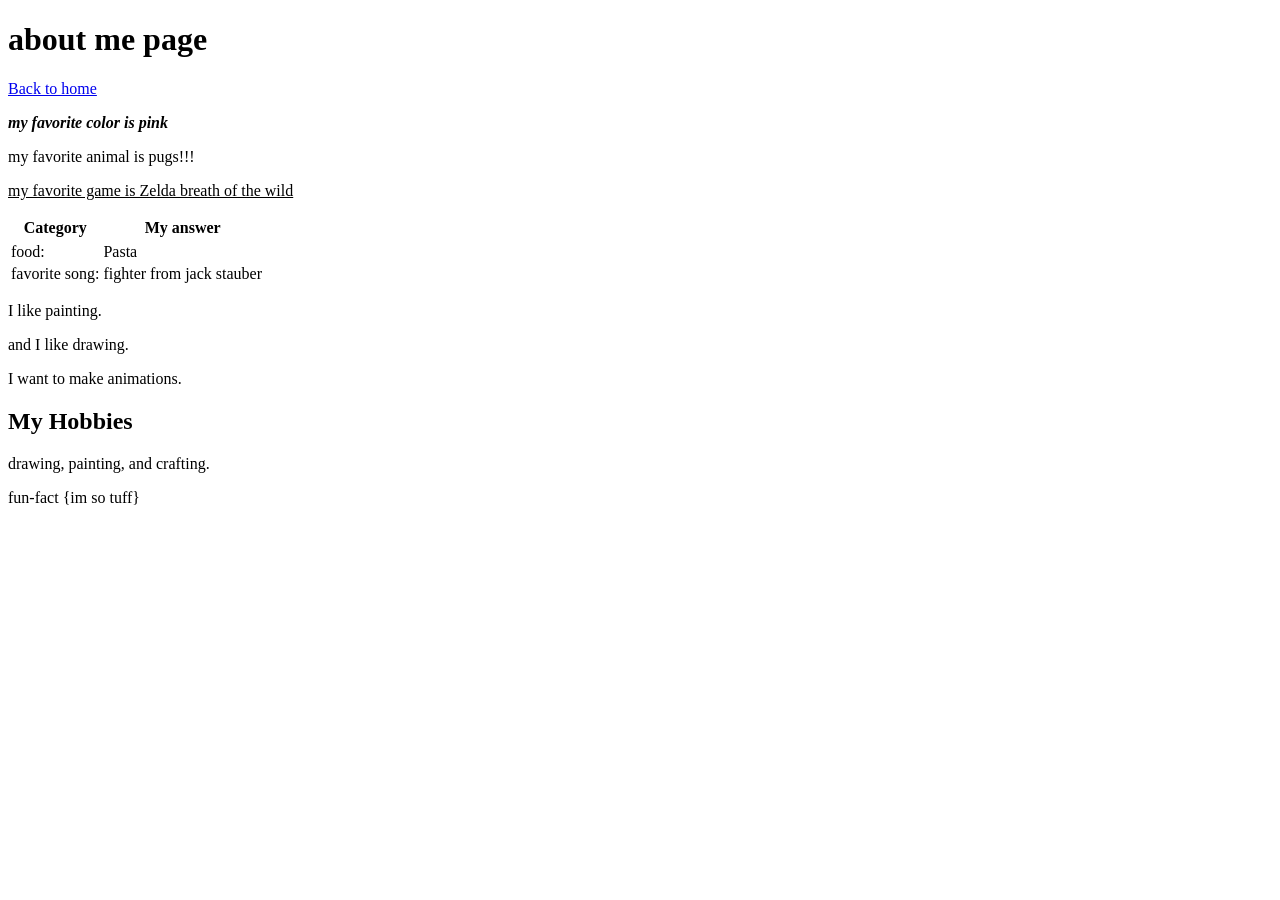
<file: example copy.html>
<!DOCTYPE html>
<html>
<head>
  <title>about me page</title>
</head>
<body>
  <h1>about me page</h1>
  <p><a href="index.html">Back to home</a></p>
  <p><b><i>my favorite color is pink</i></b></p>
  <P>my favorite animal is pugs!!!</P>
  <P><u>my favorite game is Zelda breath of the wild</u></P>
  <table><tr><th>Category</th><th>My answer</th><tr>
<tr><td>food:</td> <td>Pasta</td></tr><tr><td>favorite song:</td> <td>fighter from jack stauber</td></tr></table>

<p id="bio">I like painting.</p>
<p class="highlight">and I like drawing.</p>
<p class="highlight">I want to make animations.</p>

<div class="card">
  <h2 class="card-title">My Hobbies</h2>
  <p>drawing, painting, and crafting.</p>
</div>
<P>fun-fact {im so tuff}</P>
</body>
</html>
</file>
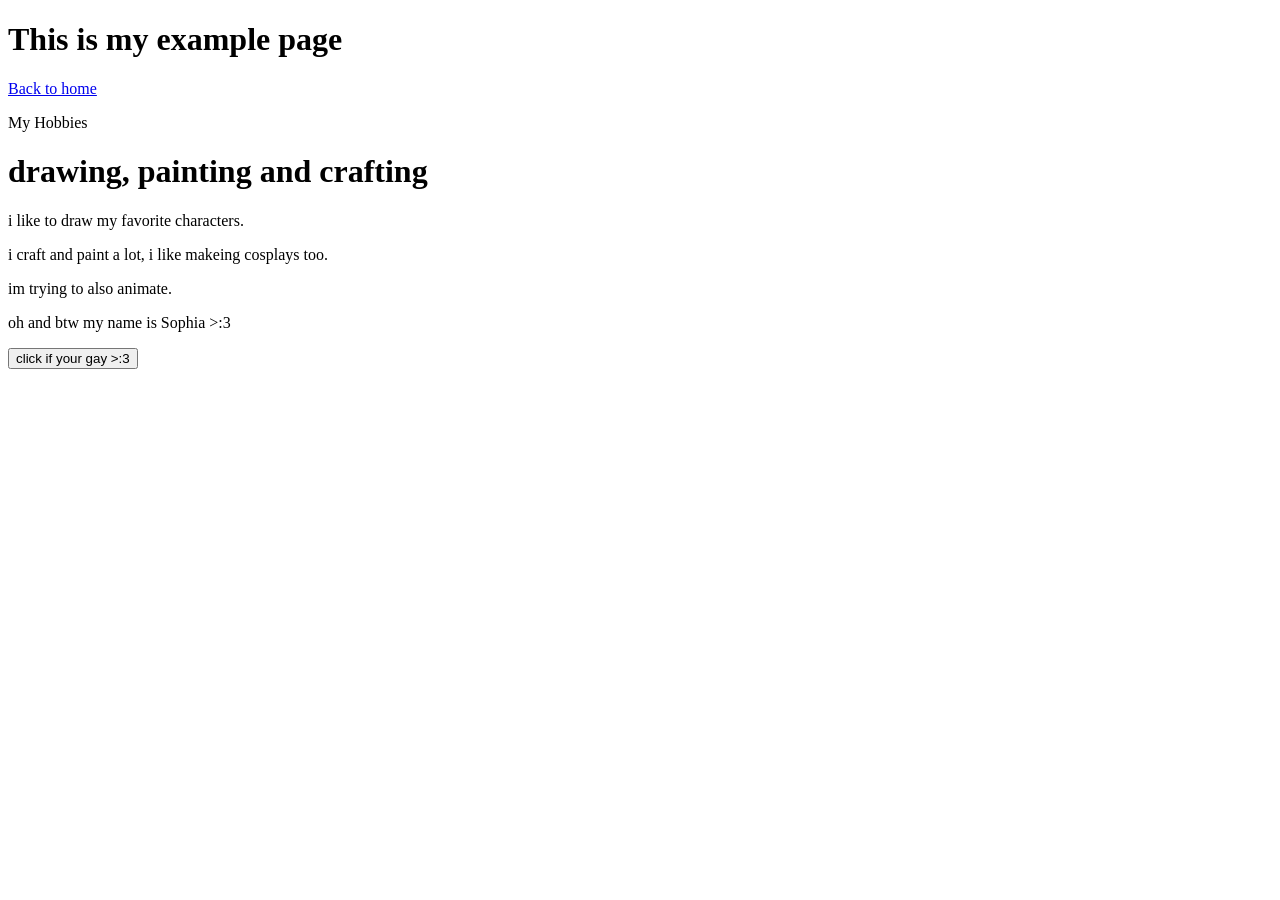
<file: example.html>
<!DOCTYPE html>
<html>
<head>
  <title>Example Page</title>
</head>
<body>
  <h1>This is my example page</h1>
  <p><a href="index.html">Back to home</a></p>

  <p class="subtitle">My Hobbies</p>
  <h1 id="page-title">drawing, painting and crafting</h1>
<p id="bio">i like to draw my favorite characters.</p>
<p class="highlight">i craft and paint a lot, i like makeing cosplays too.</p>
<p class="highlight">im trying to also animate.</p>

  <p id="my-name">oh and btw my name is Sophia >:3</p>
  <button id="colorButton" onclick="changeColor()">
  click if your gay >:3
</button>
</body>
<script>
  function changeColor() {
    var myButton = document.getElementById("colorButton");
    myButton.style.backgroundColor = "pink";
  }

</script>
</html>
</file>
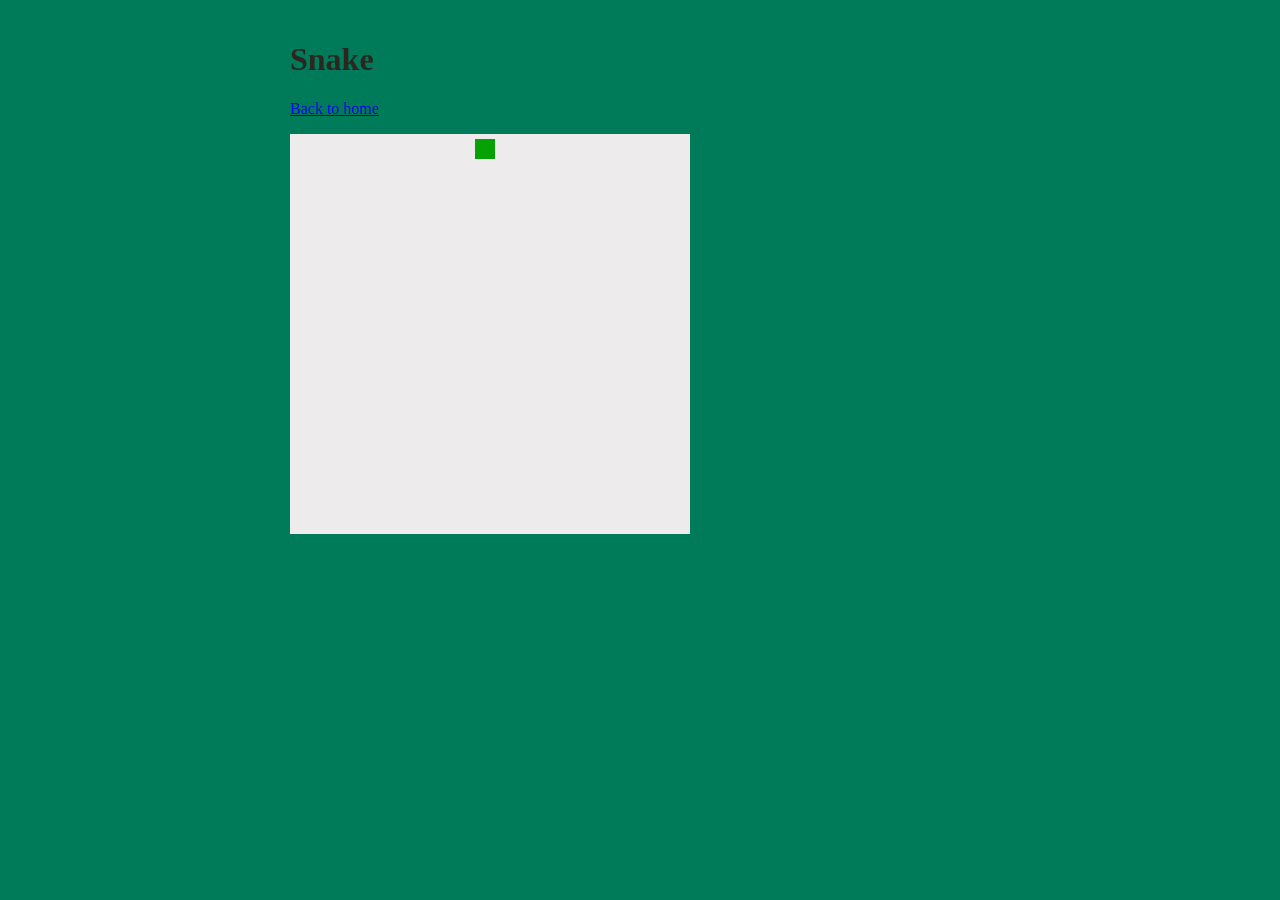
<file: week04-snake.html>
<!DOCTYPE html>
<html>
<head>
  <title>Snake</title>
  <link rel="stylesheet" href="style.css">
</head>
<body>
   <h1 class="page-title">Snake</h1>
  <p><a href="index.html">Back to home</a></p>
  <canvas id="gameCanvas" width="400" height="400"></canvas>
<script>
    var canvas = document.getElementById("gameCanvas");
    var ctx = canvas.getContext("2d");
    var CELL = 20;
    var snake = { x: 5, y: 5 };
  var dx = 20; // how far snake.x changes each step
var dy = 0;  // how far snake.y changes each step
  function drawBoard() {
    ctx.fillStyle = "#EDEBEB";
    ctx.fillRect(0, 0, 400, 400);
    ctx.fillStyle = "#05A105";
    ctx.fillRect(snake.x, snake.y, 20, 20);}

  setInterval(step, 100);
  
 function step() {
  snake.x = snake.x + dx;
  snake.y = snake.y + dy;
  drawBoard();
}
  
document.addEventListener("keydown", function(event) {
  if (event.key === "ArrowRight") {
    dx = 20;
    dy = 0;
  }
  if (event.key === "ArrowLeft") {
    dx = -20;
    dy = 0;
  } 
  if (event.key === "ArrowUp") {
    dx = 0;
    dy = -20;
  }
  if (event.key === "ArrowDown") {
    dx = 0;
    dy = 20;
  }

});
    
function step() {
  snake.x = snake.x + dx;
  snake.y = snake.y + dy;
 
  if (snake.x > 380) { snake.x = 0; }
  if (snake.x < 0) { snake.x = 380; }
  if (snake.y > 380) { snake.y = 0; }
  if (snake.y < 0) { snake.y = 380; }
 
  drawBoard();
}




  </script>
</body>
</html>
</file>
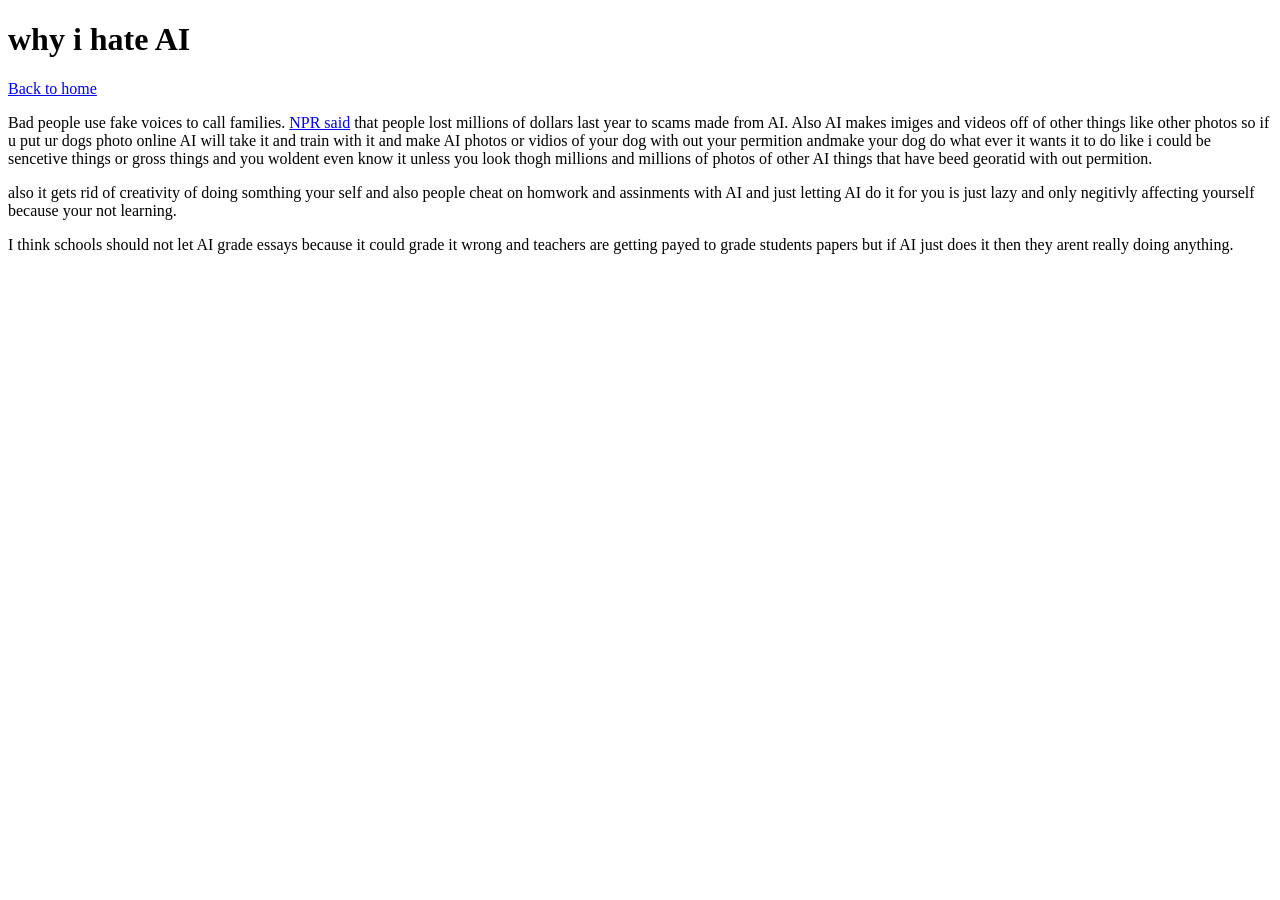
<file: week05-ai.html>
<!DOCTYPE html>
<html>
<head>
  <title>grrrr!! ai >:[</title>
</head>
<body>
  <h1>why i hate AI</h1>
  <p><a href="index.html">Back to home</a></p>

  <p>Bad people use fake voices to call families.
<a href="https://www.example.com/article">NPR said</a> that
people lost millions of dollars last year to scams made from AI. 

Also AI makes imiges and videos off of other things like other photos so if u put ur dogs photo online 
AI will take it and train with it and make AI photos or vidios of your dog with out your permition 
andmake your dog do what ever it wants it to do like i could be sencetive things or gross things and you woldent even
know it unless you look thogh millions and millions of photos of other AI things that have beed georatid with out permition.<P>
<P>

</P>
<p>also it gets rid of creativity of doing somthing your self and also people cheat on homwork and assinments with AI and just letting AI do it for you 
is just lazy and only negitivly affecting yourself because your not learning.</p>
<p>I think schools should not let AI grade essays because it could grade it wrong 
  and teachers are getting payed to grade students papers but if AI just does it then they arent really doing anything.
</p>
</html>
</file>
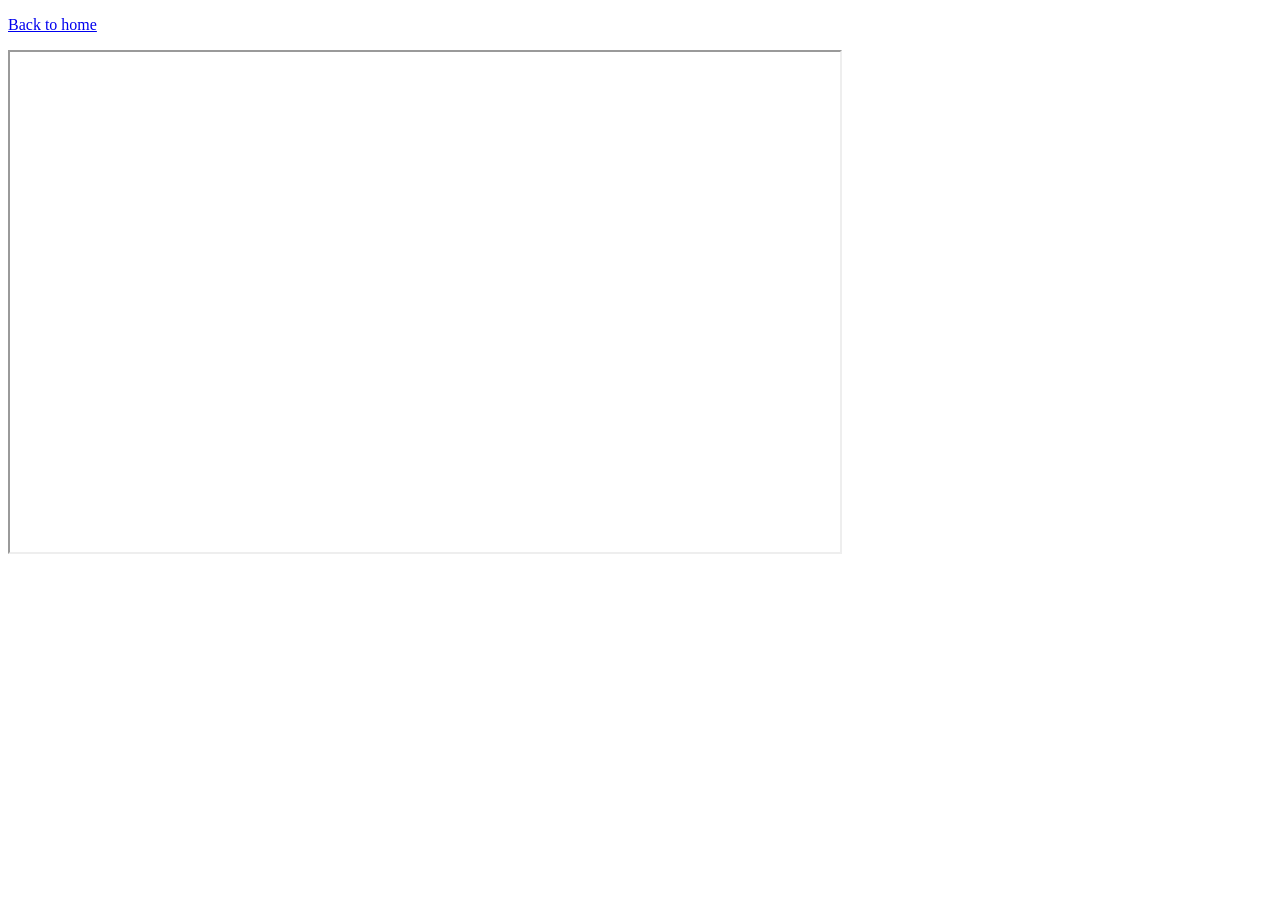
<file: week06-Roller.html>
<!DOCTYPE html>
<html>
<head>
  <title>Roller game</title>
<p><a href="index.html">Back to home</a></p>
<iframe src="https://coolpug-yayayayay.github.io/Simple-Roller-Game/"
        width="830"
        height="500">
</iframe>
</html>
</head>
</file>
<file: style.css>
body {
  color: #2B2620;
  background-color: lab(45.17% -37.32 9.47);
  font-family: Georgia, serif;
  width: 700px;
  margin: 0 auto;
  padding: 20px;
}

.subtitle { color: rgb(0, 77, 62); }

.favorites-list {
  padding-left: 30px;
  margin-top: 10px;
  margin-bottom: 40px;
}

#about-box {
  width: 600px;
  margin: 0 auto;
  text-align: center;

}

.favorites-list {
  margin-bottom: 40px;
}
 
#my-table {
  margin-bottom: 40px;
}


#page-title { font-size: 48px; color: rgb(0, 128, 32); }
#my-name {
  color: rgb(0, 79, 21);
  font-size: 40px;
}
#bio {
  font-size: 20px;
  font-weight: bold;
}

.highlight {
  font-style: italic;
  color: green;
}
#profile-image {
  padding: 15px;
}
 
#my-table {
  padding: 10px;
  border: 2px solid #8A6D3B;
  margin-bottom: 40px;
}

/* Option A - center the box itself */
#photo-caption {
  width: 400px;
  margin: 0 auto;
}
 
/* Option B - center the text inside the box */
#page-heading {
  text-align: center;
}
#bio {
  font-size: 20px;
  font-weight: bold;
}

.highlight {
  font-style: italic;
  color: green;
}

.link {
  color: blue;
  text-decoration: none;
}

#featured {
  background-color: orange;
  padding: 10px;
}
.card {
  background-color: lightgray;
  padding: 20px;
}

.card-title {
  color: darkblue;
  font-size: 24px;
}

#top-banner {
  text-align: center;
   width: 500px;
}

.fun-fact {
  border: 2px solid navy;
}
</file>
